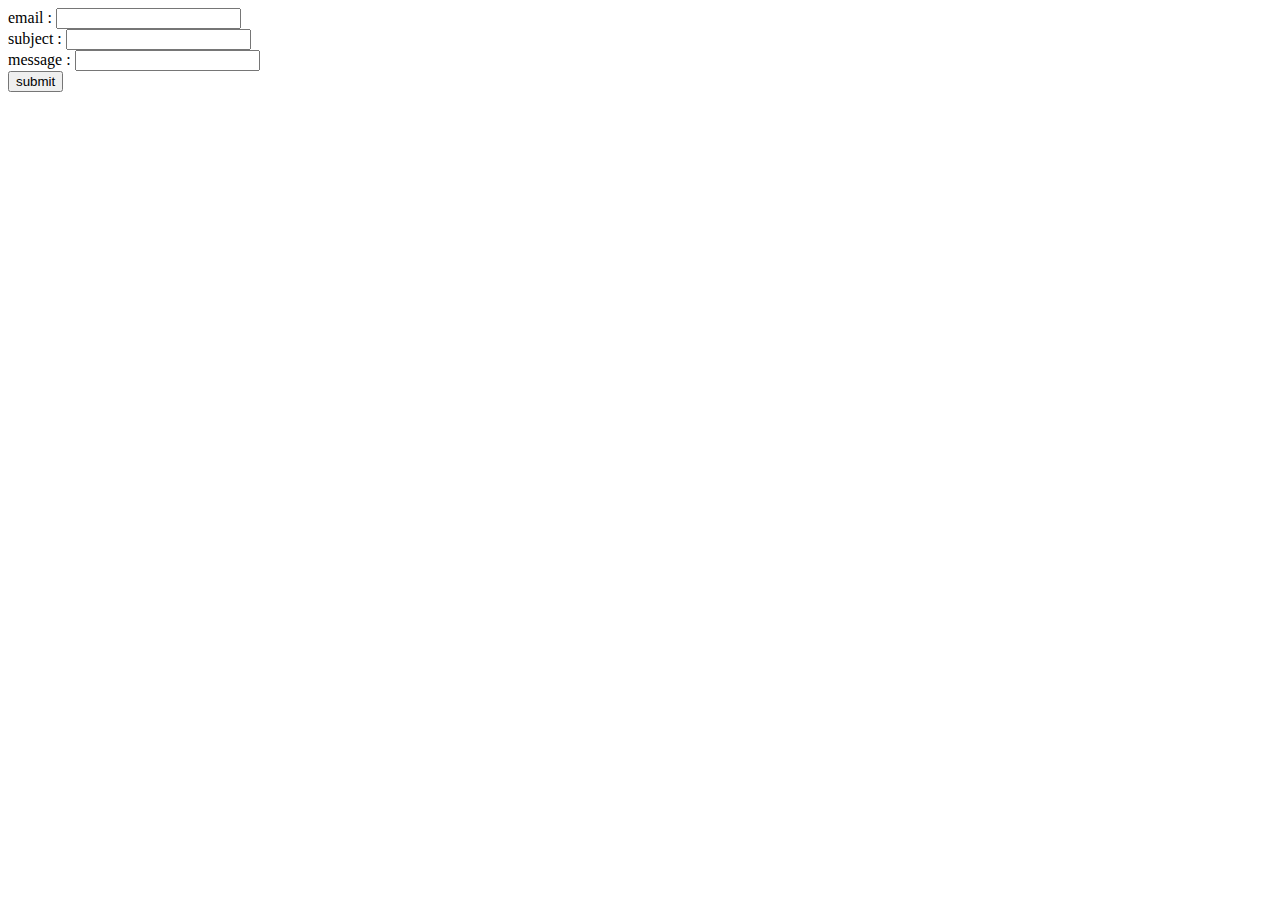
<file: src/main/resources/templates/sendEmail.html>
<!DOCTYPE html>
<html lang="en">
<head>
    <meta charset="UTF-8">
    <title>Title</title>
</head>
<body>

<form action="/send" method="post">
  <label>email : </label>
  <input type="text" name="email" id="email"><br>
  <label>subject : </label>
  <input type="text" name="subject" id="subject"><br>
  <label>message : </label>
  <input type="text" name="body" id="body"><br>
  <input type="submit" value="submit">
  
</form>

</body>
</html>
</file>
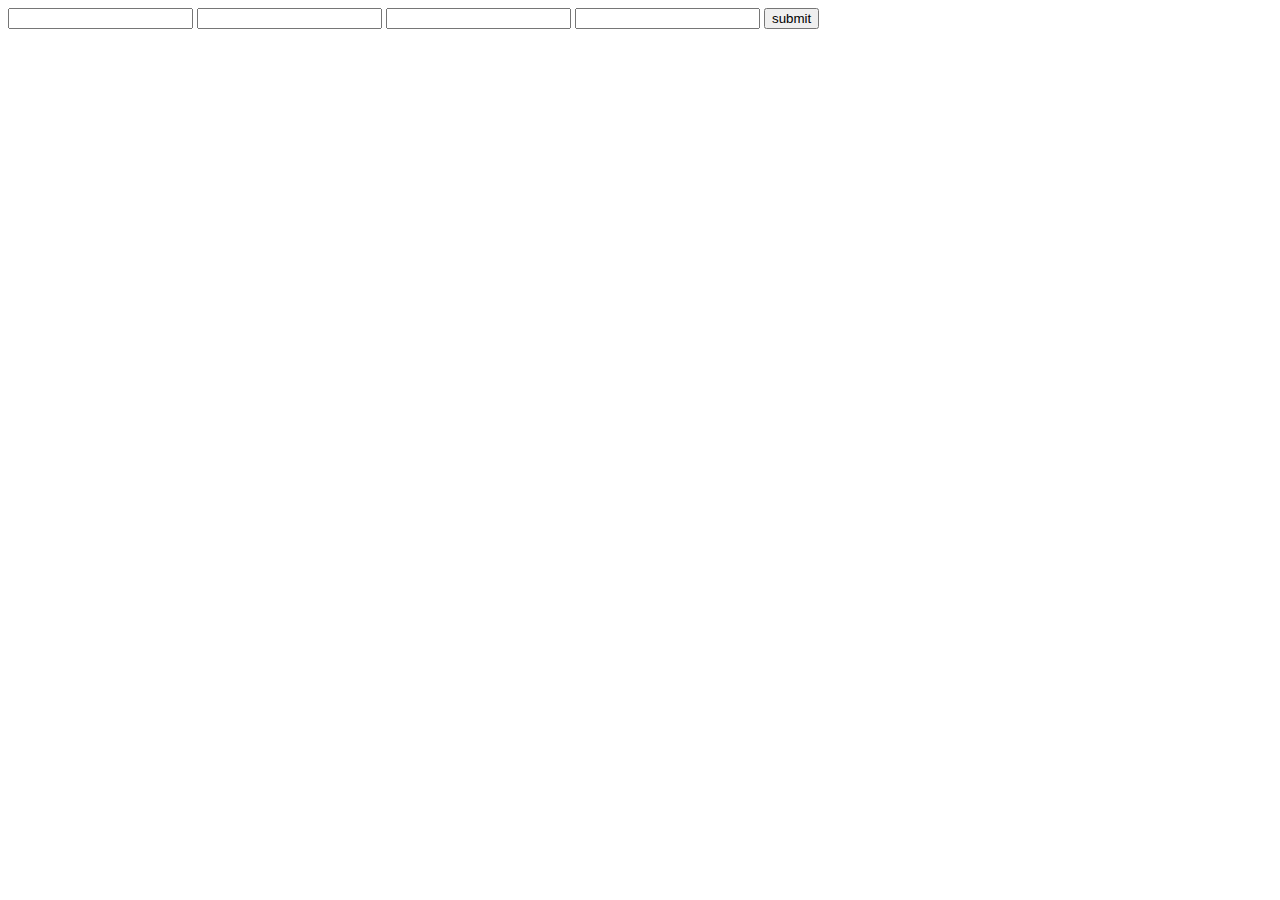
<file: src/main/resources/templates/user.html>
<!DOCTYPE html>
<html lang="en">
<head>
    <meta charset="UTF-8">
    <title>Title</title>
</head>
<body>
<form action="/user/save" method="post">
    <input type="text" name="name" id="">
    <input type="text" name="hoby" id="">
    <input type="text" name="alamat" id="">
    <input type="text" name="password" id="">
    <input type="submit" value="submit">
</form>

</body>
</html>
</file>
